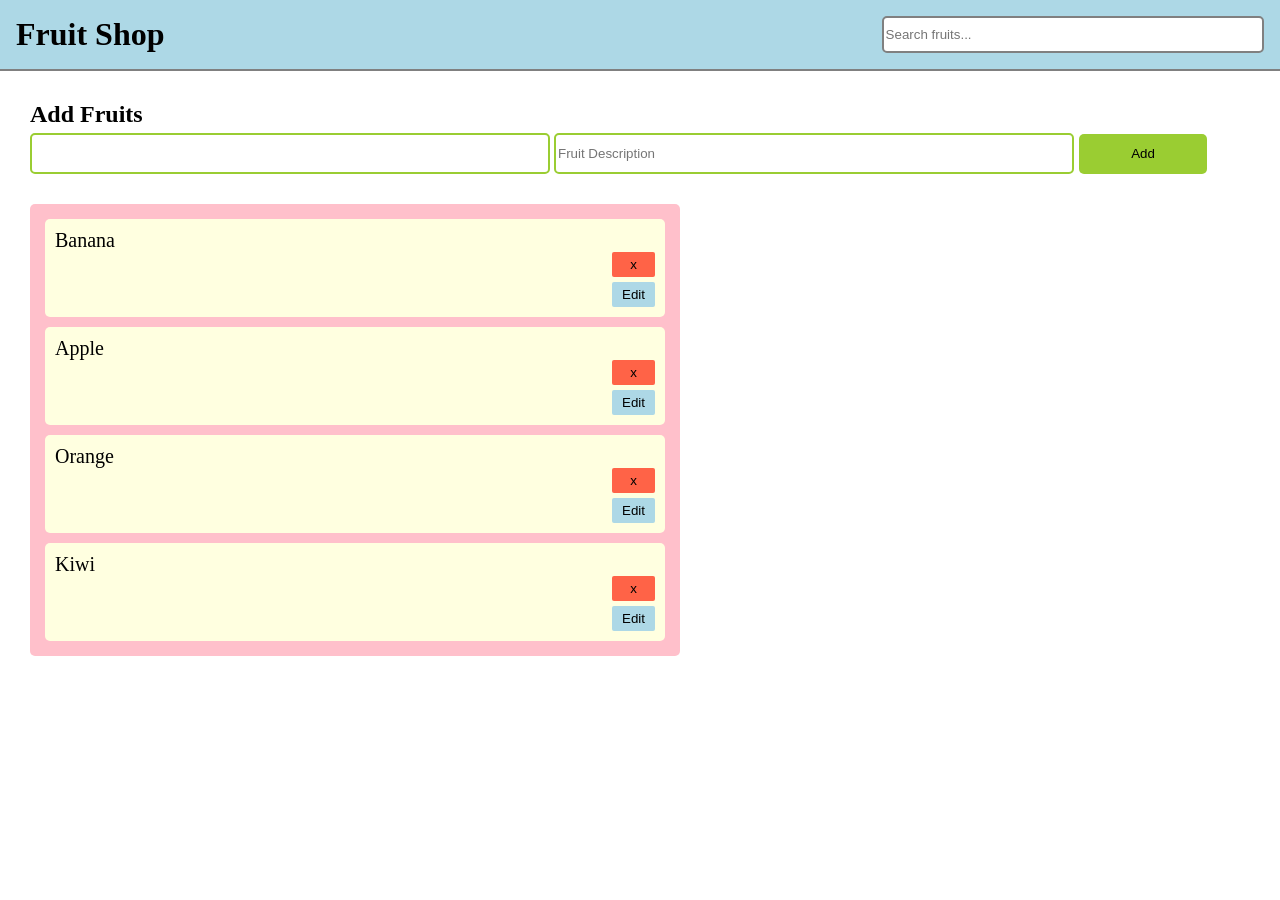
<file: [11] Filter Functionality/index.html>
<!DOCTYPE html>
<html lang="en">

<head>
    <meta charset="UTF-8" />
    <meta http-equiv="X-UA-Compatible" content="IE=edge" />
    <meta name="viewport" content="width=device-width, initial-scale=1.0" />
    <title>Document</title>
    <link rel="stylesheet" href="style.css" />
</head>

<body style="margin: 0">
    <div id="header" style="padding: 1rem; background-color: lightblue">
        <h1 id="main-heading" style="margin: 0">Fruit Shop</h1>
        <input id="filter" type="text" placeholder="Search fruits..." />
    </div>
    <div>
        <form>
            <h2 id="basket-heading">Add Fruits</h2>
            <input type="text" name="fruit" id="fruit-to-add" />
            <button type="submit">Add</button>
        </form>
        <ul class="fruits">
            <li class="fruit">Banana<button class="delete-btn">x</button></li>
            <li class="fruit">Apple<button class="delete-btn">x</button></li>
            <li class="fruit">Orange<button class="delete-btn">x</button></li>
            <li class="fruit">Kiwi<button class="delete-btn">x</button></li>
        </ul>
    </div>
    <div id="thanks"></div>
</body>
<script src="index.js"></script>

</html>
</file>
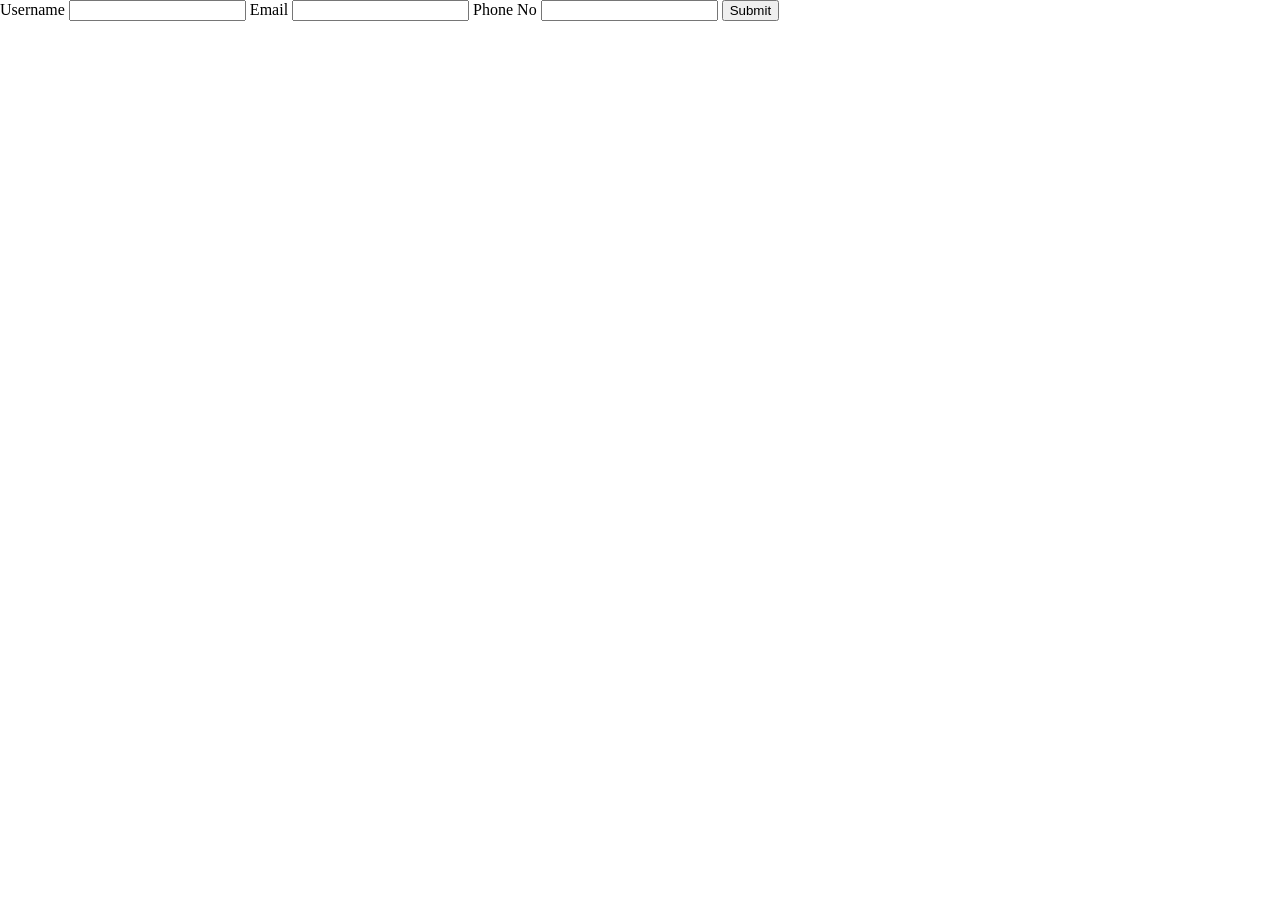
<file: [13] Correct Way to Store Data in Local Storage/index.html>
<html lang="en">

<head>
    <meta charset="UTF-8" />
    <meta http-equiv="X-UA-Compatible" content="IE=edge" />
    <meta name="viewport" content="width=device-width, initial-scale=1.0" />
    <title>Document</title>
</head>

<body style="margin: 0">
    <form onsubmit="handleFormSubmit(event)">
        <label for="username">Username</label>
        <input type="text" name="username" id="username" />
        <label for="email">Email</label>
        <input type="email" name="email" id="email" />
        <label for="phone">Phone No</label>
        <input type="tel" name="phone" id="phone" />
        <button type="submit">Submit</button>
    </form>
</body>
<script src="index.js"></script>

</html>
</file>
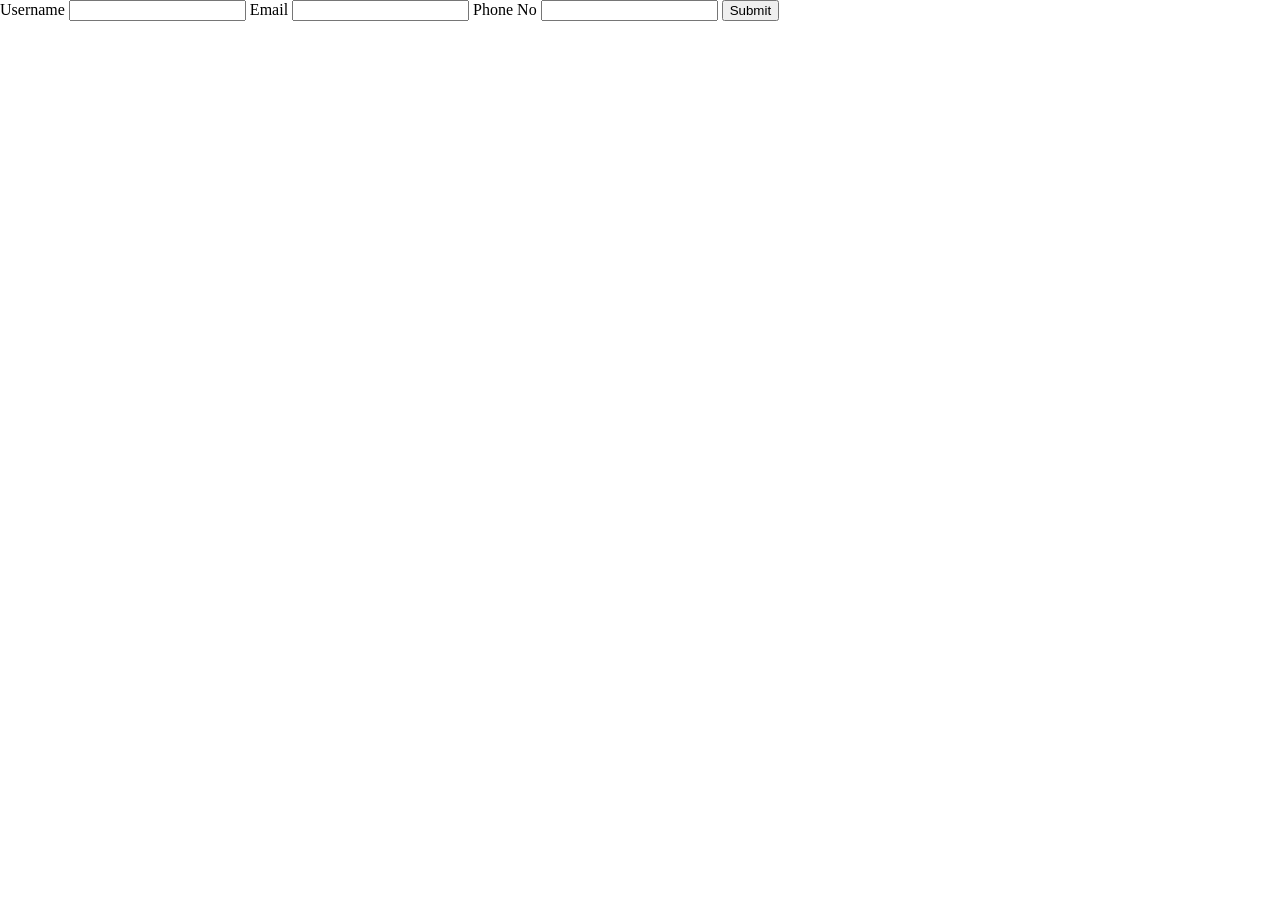
<file: [14] How to Scale/index.html>
<!DOCTYPE html>
<html lang="en">
  <head>
    <meta charset="UTF-8" />
    <meta http-equiv="X-UA-Compatible" content="IE=edge" />
    <meta name="viewport" content="width=device-width, initial-scale=1.0" />
    <title>Document</title>
  </head>
  <body style="margin: 0">
    <form onsubmit="handleFormSubmit(event)">
      <label for="username">Username</label>
      <input type="text" name="username" id="username" />
      <label for="email">Email</label>
      <input type="email" name="email" id="email" />
      <label for="phone">Phone No</label>
      <input type="tel" name="phone" id="phone" />
      <button type="submit">Submit</button>
    </form>
    <ul></ul>
  </body>
  <script src="index.js"></script>
</html>
</file>
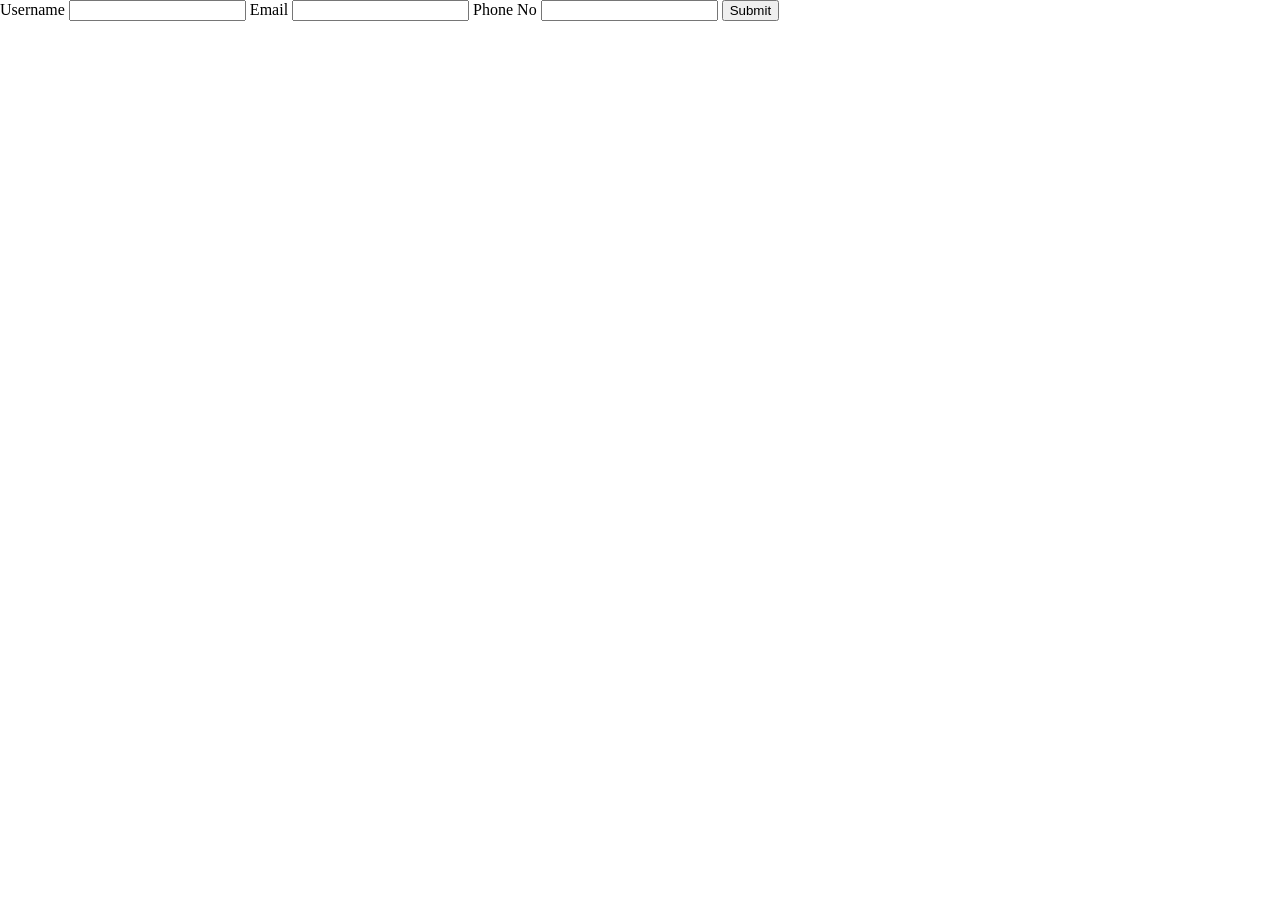
<file: [15] Having Delete Functionality/index.html>
<!DOCTYPE html>
<html lang="en">

<head>
    <meta charset="UTF-8" />
    <meta http-equiv="X-UA-Compatible" content="IE=edge" />
    <meta name="viewport" content="width=device-width, initial-scale=1.0" />
    <title>Document</title>
</head>

<body style="margin: 0">
    <form onsubmit="handleFormSubmit(event)">
        <label for="username">Username</label>
        <input type="text" name="username" id="username" />
        <label for="email">Email</label>
        <input type="email" name="email" id="email" />
        <label for="phone">Phone No</label>
        <input type="tel" name="phone" id="phone" />
        <button type="submit">Submit</button>
    </form>
    <ul >

    </ul>
</body>
<script src="index.js"></script>

</html>
</file>
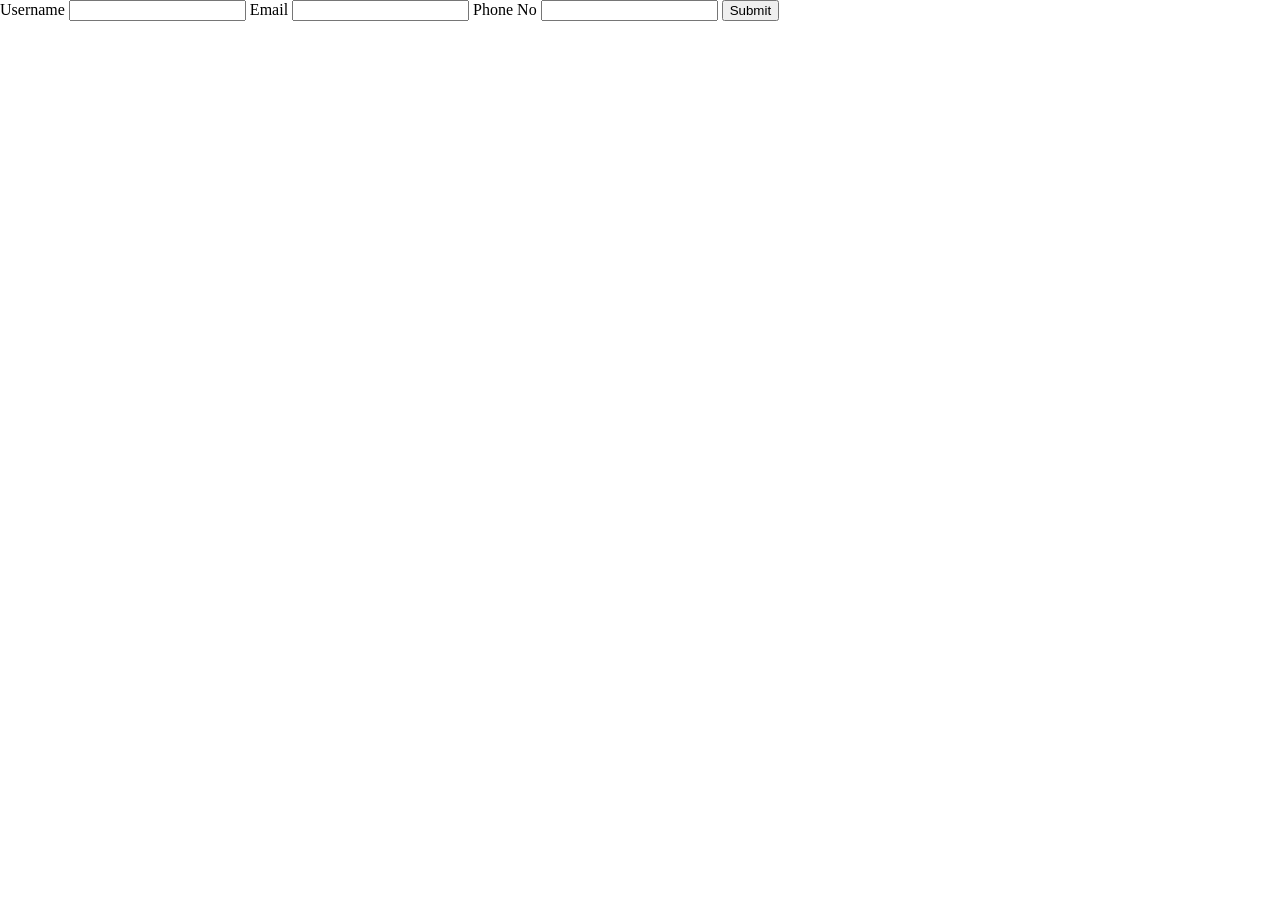
<file: [16] Having Edit Functionality/index.html>
<!DOCTYPE html>
<html lang="en">

<head>
    <meta charset="UTF-8" />
    <meta http-equiv="X-UA-Compatible" content="IE=edge" />
    <meta name="viewport" content="width=device-width, initial-scale=1.0" />
    <title>Document</title>
</head>

<body style="margin: 0">
    <form onsubmit="handleFormSubmit(event)">
        <label for="username">Username</label>
        <input type="text" name="username" id="username" />
        <label for="email">Email</label>
        <input type="email" name="email" id="email" />
        <label for="phone">Phone No</label>
        <input type="tel" name="phone" id="phone" />
        <button type="submit">Submit</button>
    </form>
    <ul ></ul>
</body>
<script src="index.js"></script>

</html>
</file>
<file: [11] Filter Functionality/style.css>
#header {
  display: flex;
  justify-content: space-between;
  border-bottom: 2px solid gray;
}

#header input {
  width: 30%;
  border: 2px solid gray;
  border-radius: 5px;
}

h2 {
  margin: 0;
}

form {
  margin: 30px;
  width: 100%;
}

form input {
  height: 35px;
  width: 40%;
  border: 2px solid yellowgreen;
  border-radius: 5px;
  margin-top: 5px;
}

form button {
  height: 40px;
  width: 10%;
  border: none;
  border-radius: 5px;
  margin-top: 5px;
  margin-left: 5px;
  background-color: yellowgreen;
}

ul {
  list-style-type: none;
  background-color: pink;
  padding: 5px;
  margin: 0 30px;
  width: 50%;
  border-radius: 5px;
}

li {
  font-size: 20px;
  padding: 10px;
  margin: 10px;
  border-radius: 5px;
  background-color: lightyellow;
  display: flex;
  flex-direction: column;
  align-items: flex-start;
}

.delete-btn {
  align-self: flex-end;
  background-color: tomato;
  border: none;
  border-radius: 2px;
  padding: 5px 18px;
}

.edit-btn {
  align-self: flex-end;
  background-color: lightblue;
  border: none;
  border-radius: 2px;
  padding: 5px 10px;
  margin-top: 5px;
}

p {
  margin: 0;
  font-size: 15px;
}
</file>
